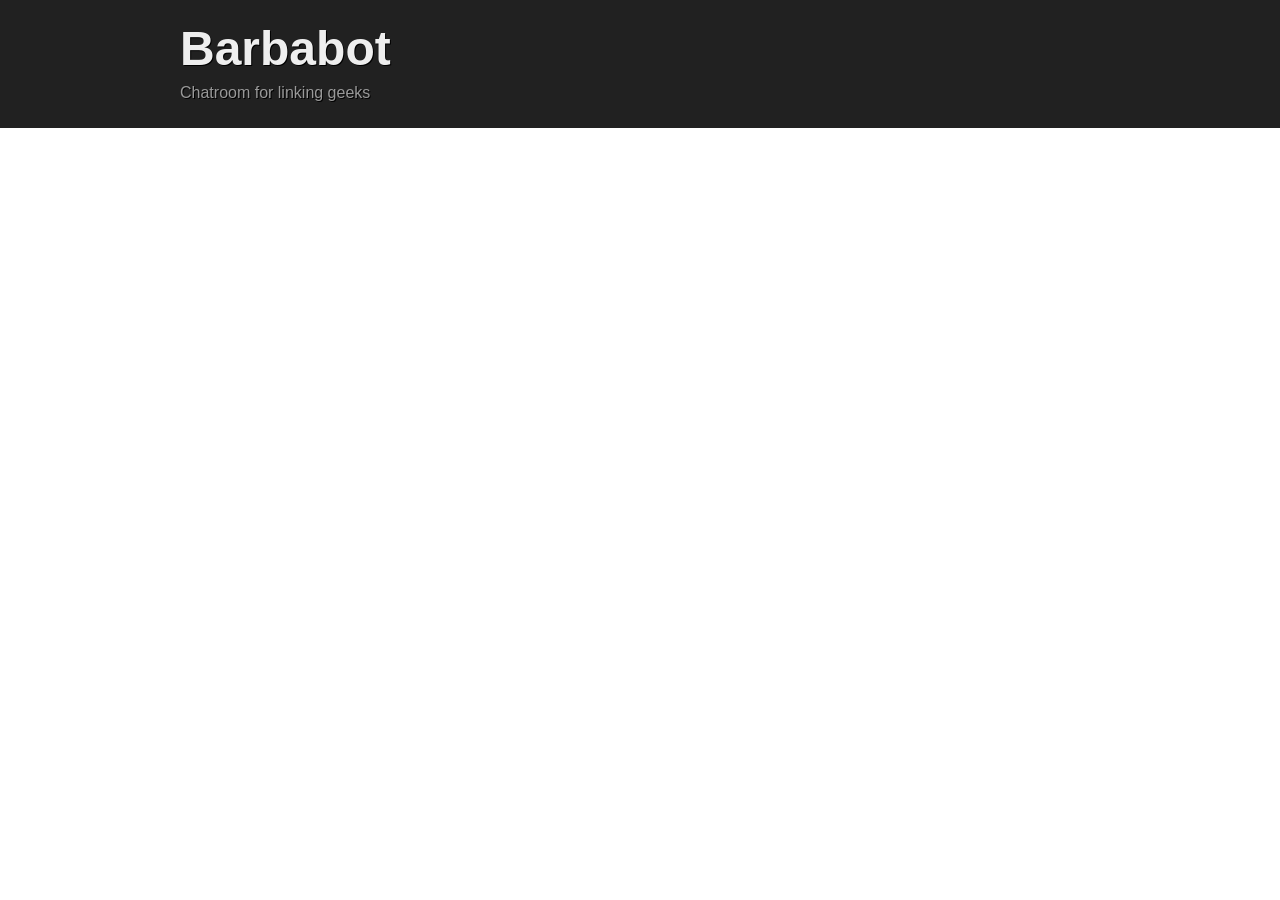
<file: header.html>
<!doctype html>
<!-- paulirish.com/2008/conditional-stylesheets-vs-css-hacks-answer-neither/ -->
<!--[if lt IE 7]> <html class="no-js lt-ie9 lt-ie8 lt-ie7" lang="en"> <![endif]-->
<!--[if IE 7]>    <html class="no-js lt-ie9 lt-ie8" lang="en"> <![endif]-->
<!--[if IE 8]>    <html class="no-js lt-ie9" lang="en"> <![endif]-->
<!-- Consider adding a manifest.appcache: h5bp.com/d/Offline -->
<!--[if gt IE 8]><!--> <html class="no-js" lang="en"> <!--<![endif]-->
<head>
  <meta charset="utf-8">

  <!-- Use the .htaccess and remove these lines to avoid edge case issues.
       More info: h5bp.com/b/378 -->
  <meta http-equiv="X-UA-Compatible" content="IE=edge,chrome=1">

  <title>Barbabot Timeline</title>
  <meta name="description" content="">
  <meta name="author" content="">

  <!-- Mobile viewport optimized: h5bp.com/viewport -->
  <meta name="viewport" content="width=device-width,initial-scale=1">

  <!-- Place favicon.ico and apple-touch-icon.png in the root directory: mathiasbynens.be/notes/touch-icons -->

  <link rel="stylesheet" href="../css/style.css">
  
  <!-- More ideas for your <head> here: h5bp.com/d/head-Tips -->

  <!-- All JavaScript at the bottom, except this Modernizr build incl. Respond.js
       Respond is a polyfill for min/max-width media queries. Modernizr enables HTML5 elements & feature detects; 
       for optimal performance, create your own custom Modernizr build: www.modernizr.com/download/ -->
  <script src="../js/libs/modernizr-2.0.6.min.js"></script>
</head>

<body>

  <header id='header'>
    <div class='inner'>
      <div class='user'>
        <h1>Barbabot</h1>
        <p>Chatroom for linking geeks</p>
      </div>
    </div>
  </header>
</file>
<file: css/style.css>
/*
 * HTML5 ✰ Boilerplate
 *
 * What follows is the result of much research on cross-browser styling.
 * Credit left inline and big thanks to Nicolas Gallagher, Jonathan Neal,
 * Kroc Camen, and the H5BP dev community and team.
 *
 * Detailed information about this CSS: h5bp.com/css
 *
 * ==|== normalize ==========================================================
 */


/* =============================================================================
   HTML5 display definitions
   ========================================================================== */

article, aside, details, figcaption, figure, footer, header, hgroup, nav, section { display: block; }
audio, canvas, video { display: inline-block; *display: inline; *zoom: 1; }
audio:not([controls]) { display: none; }
[hidden] { display: none; }


/* =============================================================================
   Base
   ========================================================================== */

/*
 * 1. Correct text resizing oddly in IE6/7 when body font-size is set using em units
 * 2. Force vertical scrollbar in non-IE
 * 3. Prevent iOS text size adjust on device orientation change, without disabling user zoom: h5bp.com/g
 */

html { font-size: 100%; overflow-y: scroll; -webkit-text-size-adjust: 100%; -ms-text-size-adjust: 100%; }

body { margin: 0; font-size: 1em; line-height: 1.4; }

body, button, input, select, textarea { font-family: sans-serif; color: #222; }

/*
 * Remove text-shadow in selection highlight: h5bp.com/i
 * These selection declarations have to be separate
 * Also: hot pink! (or customize the background color to match your design)
 */

::-moz-selection { background: #fe57a1; color: #fff; text-shadow: none; }
::selection { background: #fe57a1; color: #fff; text-shadow: none; }


/* =============================================================================
   Links
   ========================================================================== */

a { color: #00e; }
a:visited { color: #551a8b; }
a:hover { color: #06e; }
a:focus { outline: thin dotted; }

/* Improve readability when focused and hovered in all browsers: h5bp.com/h */
a:hover, a:active { outline: 0; }


/* =============================================================================
   Typography
   ========================================================================== */

abbr[title] { border-bottom: 1px dotted; }

b, strong { font-weight: bold; }

blockquote { margin: 1em 40px; }

dfn { font-style: italic; }

hr { display: block; height: 1px; border: 0; border-top: 1px solid #ccc; margin: 1em 0; padding: 0; }

ins { background: #ff9; color: #000; text-decoration: none; }

mark { background: #ff0; color: #000; font-style: italic; font-weight: bold; }

/* Redeclare monospace font family: h5bp.com/j */
pre, code, kbd, samp { font-family: monospace, serif; _font-family: 'courier new', monospace; font-size: 1em; }

/* Improve readability of pre-formatted text in all browsers */
pre { white-space: pre; white-space: pre-wrap; word-wrap: break-word; }

q { quotes: none; }
q:before, q:after { content: ""; content: none; }

small { font-size: 85%; }

/* Position subscript and superscript content without affecting line-height: h5bp.com/k */
sub, sup { font-size: 75%; line-height: 0; position: relative; vertical-align: baseline; }
sup { top: -0.5em; }
sub { bottom: -0.25em; }


/* =============================================================================
   Lists
   ========================================================================== */

ul, ol { margin: 1em 0; padding: 0 0 0 40px; }
dd { margin: 0 0 0 40px; }
nav ul, nav ol { list-style: none; list-style-image: none; margin: 0; padding: 0; }


/* =============================================================================
   Embedded content
   ========================================================================== */

/*
 * 1. Improve image quality when scaled in IE7: h5bp.com/d
 * 2. Remove the gap between images and borders on image containers: h5bp.com/e
 */

img { border: 0; -ms-interpolation-mode: bicubic; vertical-align: middle; }

/*
 * Correct overflow not hidden in IE9
 */

svg:not(:root) { overflow: hidden; }


/* =============================================================================
   Figures
   ========================================================================== */

figure { margin: 0; }


/* =============================================================================
   Forms
   ========================================================================== */

form { margin: 0; }
fieldset { border: 0; margin: 0; padding: 0; }

/* Indicate that 'label' will shift focus to the associated form element */
label { cursor: pointer; }

/*
 * 1. Correct color not inheriting in IE6/7/8/9
 * 2. Correct alignment displayed oddly in IE6/7
 */

legend { border: 0; *margin-left: -7px; padding: 0; }

/*
 * 1. Correct font-size not inheriting in all browsers
 * 2. Remove margins in FF3/4 S5 Chrome
 * 3. Define consistent vertical alignment display in all browsers
 */

button, input, select, textarea { font-size: 100%; margin: 0; vertical-align: baseline; *vertical-align: middle; }

/*
 * 1. Define line-height as normal to match FF3/4 (set using !important in the UA stylesheet)
 */

button, input { line-height: normal; }

/*
 * 1. Display hand cursor for clickable form elements
 * 2. Allow styling of clickable form elements in iOS
 * 3. Correct inner spacing displayed oddly in IE7 (doesn't effect IE6)
 */

button, input[type="button"], input[type="reset"], input[type="submit"] { cursor: pointer; -webkit-appearance: button; *overflow: visible; }

/*
 * Consistent box sizing and appearance
 */

input[type="checkbox"], input[type="radio"] { box-sizing: border-box; padding: 0; }
input[type="search"] { -webkit-appearance: textfield; -moz-box-sizing: content-box; -webkit-box-sizing: content-box; box-sizing: content-box; }
input[type="search"]::-webkit-search-decoration { -webkit-appearance: none; }

/*
 * Remove inner padding and border in FF3/4: h5bp.com/l
 */

button::-moz-focus-inner, input::-moz-focus-inner { border: 0; padding: 0; }

/*
 * 1. Remove default vertical scrollbar in IE6/7/8/9
 * 2. Allow only vertical resizing
 */

textarea { overflow: auto; vertical-align: top; resize: vertical; }

/* Colors for form validity */
input:valid, textarea:valid {  }
input:invalid, textarea:invalid { background-color: #f0dddd; }


/* =============================================================================
   Tables
   ========================================================================== */

table { border-collapse: collapse; border-spacing: 0; }
td { vertical-align: top; }


/* ==|== primary styles =====================================================
   Author:
   ========================================================================== */
















/* ==|== media queries ======================================================
   PLACEHOLDER Media Queries for Responsive Design.
   These override the primary ('mobile first') styles
   Modify as content requires.
   ========================================================================== */

@media only screen and (min-width: 480px) {
  /* Style adjustments for viewports 480px and over go here */

}

@media only screen and (min-width: 768px) {
  /* Style adjustments for viewports 768px and over go here */

}



/* ==|== non-semantic helper classes ========================================
   Please define your styles before this section.
   ========================================================================== */

/* For image replacement */
.ir { display: block; border: 0; text-indent: -999em; overflow: hidden; background-color: transparent; background-repeat: no-repeat; text-align: left; direction: ltr; *line-height: 0; }
.ir br { display: none; }

/* Hide from both screenreaders and browsers: h5bp.com/u */
.hidden { display: none !important; visibility: hidden; }

/* Hide only visually, but have it available for screenreaders: h5bp.com/v */
.visuallyhidden { border: 0; clip: rect(0 0 0 0); height: 1px; margin: -1px; overflow: hidden; padding: 0; position: absolute; width: 1px; }

/* Extends the .visuallyhidden class to allow the element to be focusable when navigated to via the keyboard: h5bp.com/p */
.visuallyhidden.focusable:active, .visuallyhidden.focusable:focus { clip: auto; height: auto; margin: 0; overflow: visible; position: static; width: auto; }

/* Hide visually and from screenreaders, but maintain layout */
.invisible { visibility: hidden; }

/* Contain floats: h5bp.com/q */
.clearfix:before, .clearfix:after { content: ""; display: table; }
.clearfix:after { clear: both; }
.clearfix { *zoom: 1; }



/* ==|== print styles =======================================================
   Print styles.
   Inlined to avoid required HTTP connection: h5bp.com/r
   ========================================================================== */

@media print {
  * { background: transparent !important; color: black !important; box-shadow:none !important; text-shadow: none !important; filter:none !important; -ms-filter: none !important; } /* Black prints faster: h5bp.com/s */
  a, a:visited { text-decoration: underline; }
  a[href]:after { content: " (" attr(href) ")"; }
  abbr[title]:after { content: " (" attr(title) ")"; }
  .ir a:after, a[href^="javascript:"]:after, a[href^="#"]:after { content: ""; }  /* Don't show links for images, or javascript/internal links */
  pre, blockquote { border: 1px solid #999; page-break-inside: avoid; }
  thead { display: table-header-group; } /* h5bp.com/t */
  tr, img { page-break-inside: avoid; }
  img { max-width: 100% !important; }
  @page { margin: 0.5cm; }
  p, h2, h3 { orphans: 3; widows: 3; }
  h2, h3 { page-break-after: avoid; }
}

#lightly-overlay{background-position:center center;background-repeat:no-repeat;position:fixed;height:100%;width:100%;z-index:99;left:0;top:0}#lightly-overlay.animate{-webkit-transition:all 0.2s ease-out;-moz-transition:all 0.2s ease-out;-ms-transition:all 0.2s ease-out;-o-transition:all 0.2s ease-out;transition:all 0.2s ease-out}#lightly-loading{display:none;position:absolute;top:0;left:0;height:40px;width:40px;z-index:100;background:transparent url(http://timekiwi-assets.s3.amazonaws.com/assets/loading-377c494c3e8af0b0531060ed34fe7a42.png) no-repeat}h1{font-size:48px;text-shadow:1px 1px 1px #ddd}a{color:#b63700}#flash{position:absolute;top:0px;left:0px;z-index:9999;width:100%}.flash{margin:0 auto;margin-top:-5px;width:450px;text-align:center;padding:10px;padding-top:15px;border:2px solid #000;border-top:0px;color:#000;text-shadow:1px 1px 0px #fff;border-radius:5px;-moz-border-radius:5px;-webkit-border-radius:5px}.flash#notice,.flash#success{border-color:#adb600;background:#eae773}.flash#error{border-color:#b63700;background:#f9c6b6}#pagination{clear:both;margin:50px 0 25px 0;padding:25px;background:#f5f5f5}#pagination .pagination{margin:0 auto;display:table}#pagination .pagination a,#pagination .pagination span,#pagination .pagination em{display:block;float:Left;padding:5px 10px;margin:0px 2.5px;text-shadow:1px 1px 0px #fff;text-decoration:none;font-style:normal;font-weight:bold;border-radius:7px;-moz-border-radius:7px;-webkit-border-radius:7px}#pagination .pagination .disabled{color:#ccc}#pagination .pagination a{color:#212121;border:1px solid #ddd}#pagination .pagination a:hover{background:#fff}#pagination .pagination .current{background:#212121;color:#fff;text-shadow:1px 1px 0px #000}form.simple_form label{font-size:32px;color:#4a4a4a;font-family:"Helvetica Neue Light","HelveticaNeue-Light",Arial,Helvetica,sans-serif;font-weight:normal}form.simple_form .input{margin:20px 0}form.simple_form .string label,form.simple_form .text label,form.simple_form .datetime label,form.simple_form .select label{display:block;margin-bottom:10px}form.simple_form .string input,form.simple_form .string textarea,form.simple_form .text input,form.simple_form .text textarea{padding:5px;font-size:20px;line-height:26px;width:650px}form.simple_form .string input,form.simple_form .text input{height:26px}form.simple_form .string textarea,form.simple_form .text textarea{height:78px}table.index{width:100%;text-align:left;border-spacing:0;border-collapse:collapse}table.index td,table.index th{padding:2.5px 5px}table.index tr:nth-child(even) td{background:#f5f5f5}table.index tr:hover td{background:#eae773;text-shadow:1px 1px 0px #fff;cursor:pointer}table.index td{height:50px;font-size:12px}table.index td img{height:50px;display:block}#pages-index #getting_started{padding:75px 0;width:960px;margin:0px auto;position:relative}#pages-index #getting_started .graphic{position:absolute;top:0px;right:0px;overflow:hidden}#pages-index #getting_started .graphic img{display:block}#pages-index #getting_started .pitch{width:450px}#pages-index #getting_started .pitch h2{font-size:48px;text-shadow:1px 1px 1px #ddd}#pages-index #getting_started .pitch h2 .tier_1{font-family:"Helvetica Neue Light","HelveticaNeue-Light",Arial,Helvetica,sans-serif;font-weight:normal}#pages-index #getting_started .pitch h2 span{display:block}#pages-index #getting_started .pitch h3{font-family:"Helvetica Neue Light","HelveticaNeue-Light",Arial,Helvetica,sans-serif;font-weight:normal;margin-top:15px;color:#4a4a4a}#pages-index #getting_started .learn_more{color:#f5f5f5;margin-top:20px;font-size:12px}#pages-index #getting_started .learn_more a{border-bottom:1px dotted #f5f5f5;text-decoration:none;color:#f5f5f5}#pages-index #getting_started #start_button{display:block;margin-top:40px;width:180px;background:#b63700 url(http://timekiwi-assets.s3.amazonaws.com/assets/arrow-3864cb1263d7d4870261024dedbfd44d.png) no-repeat 190px 20px;color:#fff;text-decoration:none;font-size:32px;line-height:32px;padding:16px 0;padding-left:30px;padding-right:30px;-webkit-transition:all 0.15s ease-out;-moz-transition:all 0.15s ease-out;-ms-transition:all 0.15s ease-out;-o-transition:all 0.15s ease-out;transition:all 0.15s ease-out}#pages-index #getting_started #start_button:hover{background-color:#adb600}#pages-index #information{background:#f5f5f5;margin-top:75px}#pages-index #information .inner{display:inline-block;display:block;width:960px;margin:0 auto;padding:40px 0;text-shadow:1px 1px 0px #fff;color:#212121}#pages-index #information .inner:after{clear:both;content:" ";display:block;font-size:0;line-height:0;visibility:hidden;width:0;height:0}* html #pages-index #information .inner{height:1%}#pages-index #information .inner h3{margin-bottom:1em;font-size:20px}#pages-index #information #updates{width:450px;float:left}#pages-index #information #updates h3{float:left}#pages-index #information #updates p{float:right;line-height:20px;padding:5px 0;color:#aaa;font-family:"Helvetica Neue Light","HelveticaNeue-Light",Arial,Helvetica,sans-serif;font-weight:normal}#pages-index #information #updates p a{text-decoration:none;color:#aaa}#pages-index #information #updates p a:hover{color:#212121;border-bottom:1px dotted #212121}#pages-index #information #updates dl{clear:both}#pages-index #information #updates dl dt{margin-bottom:2.5px}#pages-index #information #updates dl dt a{text-decoration:none;color:#212121}#pages-index #information #updates dl dt:hover a{color:#b63700;border-bottom:1px dotted #b63700}#pages-index #information #updates dl dd{font-size:12px;color:#999;margin-bottom:1em}#pages-index #information #newest{width:400px;margin-left:35px;float:right}#pages-index #information #newest li{float:left;list-style:none}#pages-index #information #newest li.lorem a{background:#d5ea49}#pages-index #information #newest li.ipsum a{background:#ed946c}#pages-index #information #newest li.dolor a{background:#65c6ea}#pages-index #information #newest li.sit a{background:#ffb57e}#pages-index #information #newest li.amet a{background:#ffea4d}#pages-index #information #newest li.consectetur a{background:#a996e7}#pages-index #information #newest li.adipisicing a{background:#eda9d2}#pages-index #information #newest li.elit a{background:#a996e7}#pages-index #information #newest li.sed a{background:#94f8ad}#pages-index #information #newest li a{display:block;background:#fff;color:#000;text-decoration:none;text-shadow:1px 1px 0px #eee;padding:5px 10px;margin:0 5px 5px 0;border-radius:5px;-moz-border-radius:5px;-webkit-border-radius:5px;-webkit-transition:all 0.15s ease-out;-moz-transition:all 0.15s ease-out;-ms-transition:all 0.15s ease-out;-o-transition:all 0.15s ease-out;transition:all 0.15s ease-out}#pages-index #information #newest li a:hover{background:#212121;color:#fff;text-shadow:1px 1px 0px #000}#pages-about #content{width:960px;margin:0 auto}#pages-about #about{float:left;width:550px;padding:25px 0}#pages-about #about h1{margin-bottom:30px}#pages-about #about h2{margin-top:25px}#pages-about #about p{margin:10px 0;line-height:1.4em}#pages-about #about #start_button{display:block;margin-top:30px;width:180px;background:#b63700 url(http://timekiwi-assets.s3.amazonaws.com/assets/arrow-3864cb1263d7d4870261024dedbfd44d.png) no-repeat 190px 20px;color:#fff;text-decoration:none;font-size:32px;line-height:32px;padding:16px 0;padding-left:30px;padding-right:30px;-webkit-transition:all 0.15s ease-out;-moz-transition:all 0.15s ease-out;-ms-transition:all 0.15s ease-out;-o-transition:all 0.15s ease-out;transition:all 0.15s ease-out}#pages-about #about #start_button:hover{background-color:#adb600}#plans{width:960px;margin:0 auto}#plans #plan_chooser{width:600px;float:left;margin-top:50px}#plans #plan_chooser h3{font-family:"Helvetica Neue Light","HelveticaNeue-Light",Arial,Helvetica,sans-serif;font-weight:normal;font-weight:normal;font-style:normal;font-size:24px}#plans #plan_chooser fieldset{padding:10px 0;margin:10px 0;border:0;border-bottom:1px dotted #ccc}#plans #plan_chooser fieldset h4{margin-bottom:10px}#plans #plan_chooser #email{padding:6px;font-size:24px}#plans #plan_chooser #picker ul li{list-style:none;margin:5px 0}#plans #plan_chooser #picker ul li input{margin-right:5px}#plans #plan_chooser #submit{float:right}#plans aside{float:right;width:280px;padding:50px 25px;background:#f5f5f5;text-shadow:1px 1px 0px #fff;color:#212121}#plans aside p{margin:15px 0}#plans aside h2{margin-bottom:20px}#plans aside dt{font-weight:bold}#plans aside dd{margin-left:15px;margin-bottom:10px}#plans aside .footnote{font-family:"Helvetica Neue Light","HelveticaNeue-Light",Arial,Helvetica,sans-serif;font-weight:normal;margin-top:30px;padding-top:30px;border-top:1px dotted #ccc;color:#666}#pages-thanks #content{width:960px;margin:0 auto}#pages-thanks #content h1{margin:25px 0}#pages-thanks #content p a{display:block;margin-top:40px;width:330px;background:#b63700 url(http://timekiwi-assets.s3.amazonaws.com/assets/arrow-3864cb1263d7d4870261024dedbfd44d.png) no-repeat 340px 20px;color:#fff;text-decoration:none;font-size:32px;line-height:32px;padding:16px 0;padding-left:30px;padding-right:30px;-webkit-transition:all 0.15s ease-out;-moz-transition:all 0.15s ease-out;-ms-transition:all 0.15s ease-out;-o-transition:all 0.15s ease-out;transition:all 0.15s ease-out}#pages-thanks #content p a:hover{background-color:#adb600}#timeline.horizontal{position:absolute;top:25px;left:0px;height:100%}#timeline.horizontal li{position:relative;float:left;list-style:none;border-top:10px solid #212121;margin-top:150px}#timeline.horizontal li:first-child{display:none}#timeline.horizontal li .hide_timespot{position:absolute;top:0px;right:10px;font-size:11px;padding:10px 0;display:none}#timeline.horizontal li.hidden .excerpt{font-family:"Helvetica Neue Light","HelveticaNeue-Light",Arial,Helvetica,sans-serif;font-weight:normal;color:#999}#timeline.horizontal li.hidden .unhide_timespot{display:none;position:absolute;top:40px;right:0px;padding:10px 40px;font-size:11px;background:url(http://timekiwi-assets.s3.amazonaws.com/assets/white_hiding_100-ee17495d7305f88c4ae441fa77cb8fae.png) repeat-y left top}#timeline.horizontal li.hidden:hover .unhide_timespot{display:block}#timeline.horizontal li.end{width:200px;position:relative}#timeline.horizontal li.end span{-webkit-transform:rotate(90deg);-moz-transform:rotate(90deg);-ms-transform:rotate(90deg);-o-transform:rotate(90deg);transform:rotate(90deg);position:absolute;top:-40px;right:-76px;width:150px;text-align:center;background:#212121;color:#fff;padding:20px;font-size:36px;line-height:36px;height:36px;font-family:"Helvetica Neue Light","HelveticaNeue-Light",Arial,Helvetica,sans-serif;font-weight:normal}#timeline.horizontal li.month{background:#212121;color:#adb600;margin-top:-150px;width:200px;padding:0;padding:0;padding-top:68px;padding-bottom:10px;padding-right:10px;margin:0;text-align:right;text-shadow:1px 1px 0px #000}#timeline.horizontal li.month span{display:block;line-height:36px}#timeline.horizontal li.month span.m{font-size:24px;font-family:"Helvetica Neue Light","HelveticaNeue-Light",Arial,Helvetica,sans-serif;font-weight:normal}#timeline.horizontal li.month span.y{font-size:36px;font-weight:bold}#timeline.horizontal li.month_after{width:75px}#timeline.horizontal li.month_before{width:125px}#timeline.horizontal li.tumblr h3,#timeline.horizontal li.rss h3{color:#b63700}#timeline.horizontal li.instagram h3{margin-top:10px}#timeline.horizontal li .text{overflow:hidden}#timeline.horizontal li .text a{color:#000;text-decoration:none}#timeline.horizontal li .image{width:200px;margin-top:12px;overflow:hidden}#timeline.horizontal li .image img{max-width:200px;display:block;-webkit-transition:all 0.15s ease-out;-moz-transition:all 0.15s ease-out;-ms-transition:all 0.15s ease-out;-o-transition:all 0.15s ease-out;transition:all 0.15s ease-out}#timeline.horizontal li .date{position:absolute;padding:5px 10px;top:-34px;left:-25px}#timeline.horizontal li .long_date{position:absolute;display:none;top:10px;color:#999}#timeline.horizontal li.timespot{border-left:1px dotted #212121;width:200px;padding:50px 10px;padding-bottom:0;font-size:11px;line-height:1.6em;-webkit-transition:all 0.15s ease-out;-moz-transition:all 0.15s ease-out;-ms-transition:all 0.15s ease-out;-o-transition:all 0.15s ease-out;transition:all 0.15s ease-out}#timeline.horizontal li.timespot.video .video,#timeline.horizontal li.timespot.video .video object,#timeline.horizontal li.timespot.video .video object embed,#timeline.horizontal li.timespot.video .video iframe,#timeline.horizontal li.timespot.video .video video,#timeline.horizontal li.timespot.video .video .youtube5container,#timeline.horizontal li.timespot.video .video .youtube5player{width:200px !important;height:150px !important}#timeline.horizontal li.timespot.video:hover .video,#timeline.horizontal li.timespot.video:hover .video object,#timeline.horizontal li.timespot.video:hover .video object embed,#timeline.horizontal li.timespot.video:hover .video iframe,#timeline.horizontal li.timespot.video:hover .video video,#timeline.horizontal li.timespot.video:hover .video .youtube5container,#timeline.horizontal li.timespot.video:hover .video .youtube5player{width:300px !important;height:225px !important}#timeline.horizontal li.timespot:hover{background:url(http://timekiwi-assets.s3.amazonaws.com/assets/90white-2009b5508c43eeb430632dbfcfd8db50.png);width:300px;border-left-style:solid;z-index:9}#timeline.horizontal li.timespot:hover .hide_timespot{display:block}#timeline.horizontal li.timespot:hover .image,#timeline.horizontal li.timespot:hover img{max-width:300px}#timeline.horizontal li.timespot:hover .long_date{display:block}#timeline.horizontal li.timespot:hover .date{background:#212121;color:#fff}#timeline.horizontal li.timespot:hover .text{font-size:16px;line-height:1.5em;text-shadow:1px 1px 1px #ddd}#timeline.horizontal li.timespot:hover .text h3{font-size:22px;margin-bottom:10px;letter-spacing:-1px}#timeline.horizontal li.timespot:hover .text a{color:#b63700;border-bottom:1px dotted #b63700}#timeline.vertical{display:inline-block;display:block;width:980px;margin:0 auto;background:url(http://timekiwi-assets.s3.amazonaws.com/assets/stem-cf3b4071b9daa52d740a9f9d7eb96c7e.png) center top repeat-y;color:#333;padding:50px 0}#timeline.vertical:after{clear:both;content:" ";display:block;font-size:0;line-height:0;visibility:hidden;width:0;height:0}* html #timeline.vertical{height:1%}#timeline.vertical.empty{padding-top:100px}#timeline.vertical li{list-style:none}#timeline.vertical li#empty{position:relative;margin:0 auto;background:#b63700;color:#fff;width:250px;padding:15px;padding-top:50px;font-size:18px;font-family:"Helvetica Neue Light","HelveticaNeue-Light",Arial,Helvetica,sans-serif;font-weight:normal}#timeline.vertical li#empty a{color:#fff;text-decoration:none;border-bottom:1px dotted #999}#timeline.vertical li#empty img{display:block;position:absolute;bottom:-138px;left:95px}#timeline.vertical li.timespot{position:relative;width:400px;float:left;padding:40px;padding-top:60px;margin:0 5px;overflow:hidden;border-top:1px dotted #212121;background:url(http://timekiwi-assets.s3.amazonaws.com/assets/90white-2009b5508c43eeb430632dbfcfd8db50.png)}#timeline.vertical li.timespot.hidden{padding-top:10px;padding-bottom:10px}#timeline.vertical li.timespot.hidden .excerpt{font-family:"Helvetica Neue Light","HelveticaNeue-Light",Arial,Helvetica,sans-serif;font-weight:normal;color:#999}#timeline.vertical li.timespot.hidden .unhide_timespot{visibility:hidden;position:absolute;top:0px;right:0px;padding:13px 40px;font-size:12px;background:url(http://timekiwi-assets.s3.amazonaws.com/assets/white_hiding_100-ee17495d7305f88c4ae441fa77cb8fae.png) repeat-y left top}#timeline.vertical li.timespot.hidden:hover .unhide_timespot{visibility:visible}#timeline.vertical li.timespot img{max-width:400px;display:block}#timeline.vertical li.timespot .image{display:table !important;max-height:600px;overflow:hidden}#timeline.vertical li.timespot .image:hover{-moz-box-shadow:0px 0px 15px #888;-webkit-box-shadow:0px 0px 15px #888;box-shadow:0px 0px 15px #888;-ms-filter:"progid:DXImageTransform.Microsoft.Shadow(Strength=10, Direction=0, Color='$color')";filter:progid:DXImageTransform.Microsoft.Shadow(Strength=10, Direction=0, Color='$color')}#timeline.vertical li.timespot .text{line-height:1.4em}#timeline.vertical li.timespot .text h3{margin-bottom:10px;letter-spacing:-1px}#timeline.vertical li.timespot .text p{font-family:"Helvetica Neue Light","HelveticaNeue-Light",Arial,Helvetica,sans-serif;font-weight:normal}#timeline.vertical li.timespot .text a{color:#333;text-decoration:none}#timeline.vertical li.timespot .external_link{margin:20px 0}#timeline.vertical li.timespot .external_link:hover a{background:#b63700;color:#fff;text-shadow:1px 1px 0px #000}#timeline.vertical li.timespot .external_link a{padding:5px 10px;background:#f5f5f5;display:table;color:#666;text-shadow:1px 1px 0px #fff;text-decoration:none;-webkit-transition:all 0.15s ease-out;-moz-transition:all 0.15s ease-out;-ms-transition:all 0.15s ease-out;-o-transition:all 0.15s ease-out;transition:all 0.15s ease-out}#timeline.vertical li.timespot .date{position:absolute;top:10px;left:40px;color:#ccc;font-size:24px;letter-spacing:-1px;z-index:0;font-family:"Helvetica Neue Light","HelveticaNeue-Light",Arial,Helvetica,sans-serif;font-weight:normal}#timeline.vertical li.timespot .long_date{position:absolute;top:10px;left:40px;padding:10px 0;color:#ccc;font-size:12px;letter-spacing:0px;z-index:2;display:none}#timeline.vertical li.timespot .hide_timespot{position:absolute;top:10px;right:40px;font-size:12px;padding:10px 0;visibility:hidden}#timeline.vertical li.timespot:hover{border-top-style:solid}#timeline.vertical li.timespot:hover .text{text-shadow:1px 1px 1px #eee}#timeline.vertical li.timespot:hover .text h3{color:#b63700}#timeline.vertical li.timespot:hover .text p{color:#000}#timeline.vertical li.timespot:hover .text a{color:#b63700;border-bottom:1px dotted #b63700}#timeline.vertical li.timespot:hover .long_date{display:block;background:#fff}#timeline.vertical li.timespot:hover .hide_timespot{visibility:visible}#timeline.vertical li.timespot.video .text{margin-top:10px}#timeline.vertical li.timespot.video .video,#timeline.vertical li.timespot.video .video object,#timeline.vertical li.timespot.video .video object embed,#timeline.vertical li.timespot.video .video iframe,#timeline.vertical li.timespot.video .video video,#timeline.vertical li.timespot.video .video .youtube5container,#timeline.vertical li.timespot.video .video .youtube5player{width:400px !important;height:300px !important}#timeline.vertical li.timespot.twitter .image,#timeline.vertical li.timespot.tumblr .image,#timeline.vertical li.timespot.rss .image,#timeline.vertical li.timespot.foursquare .image,#timeline.vertical li.timespot.facebook .image{margin-top:20px}#timeline.vertical li.timespot.instagram .image{margin-bottom:10px}#timeline.vertical li.month,#timeline.vertical li.month_before,#timeline.vertical li.month_after{clear:both;float:none;margin:0 auto}#timeline.vertical li.end{display:none}#timeline.vertical li.month_before{height:100px}#timeline.vertical li.month_after{height:50px}#timeline.vertical li.month{padding:20px;background:#212121;color:#adb600;width:150px}#timeline.vertical li.month span{display:block}#timeline.vertical li.month .m{font-family:"Helvetica Neue Light","HelveticaNeue-Light",Arial,Helvetica,sans-serif;font-weight:normal;font-size:24px}#timeline.vertical li.month .y{font-weight:bold;font-size:36px}#header .inner{display:inline-block;display:block;width:980px;max-height:100px;overflow:hidden;margin:0 auto}#header .inner:after{clear:both;content:" ";display:block;font-size:0;line-height:0;visibility:hidden;width:0;height:0}* html #header .inner{height:1%}#header h1,#header p{text-shadow:1px 1px 0px #000}#header h1{font-size:48px;line-height:48px;color:#eee}#header p{margin-top:10px;color:#999;font-size:16px;line-height:20px;font-family:"Helvetica Neue Light","HelveticaNeue-Light",Arial,Helvetica,sans-serif;font-weight:normal}#header img{width:100px}#header .avatar{width:100px;overflow:hidden}#header .user,#header .avatar{float:left}#header .user{width:750px;margin-left:30px}#instructions{background:#212121}#instructions .inner{width:960px;margin:0 auto;color:#fff;padding:25px 0;text-align:center}#instructions .inner h1{text-shadow:1px 1px 0px #000;margin-bottom:20px}#instructions .inner p{font-family:"Helvetica Neue Light","HelveticaNeue-Light",Arial,Helvetica,sans-serif;font-weight:normal;margin:5px 0}#instructions .inner p a{color:#adb600;text-shadow:1px 1px 0px #000;font-weight:bold}footer#timeline_footer{position:fixed;bottom:0px;left:0px;background:url(http://timekiwi-assets.s3.amazonaws.com/assets/80green-5b978f3faccf47df1da74908951334af.png);height:50px;width:100%;z-index:99}footer#timeline_footer img{display:block;margin:13px}footer#timeline_footer h2,footer#timeline_footer #reset,footer#timeline_footer #rotate{font-size:24px;font-weight:bold}#reset,#rotate,#sharing h2,#connect h2{display:table;color:#fff;line-height:50px;height:50px;padding:0px 20px;float:left;text-decoration:none}#reset:hover,#rotate:hover,#sharing h2:hover,#connect h2:hover{background:#212121}#sharing{float:left;position:relative}#sharing .console{display:none;position:absolute;bottom:50px;left:0px;background:#212121;padding:20px;width:350px}#sharing .console a{margin-right:5px}#sharing .console .share_service{margin-right:30px;float:left}#sharing .console .share_service:last-child{margin-right:0}#sharing .console .share_service h3{color:#fff;margin-bottom:5px}#sharing .console .share_service h3 span{font-size:14px;display:block;font-family:"Helvetica Neue Light","HelveticaNeue-Light",Arial,Helvetica,sans-serif;font-weight:normal}#sharing .console .share_service img{display:inline;margin:0}#sharing:hover .console{display:block}#sharing:hover h2{background:#212121}#navigator{position:absolute;bottom:0px;right:0px}#navigator section.year{float:left;position:relative;width:120px}#navigator section.year:hover{background:#212121}#navigator section.year:hover ul{display:block;position:absolute;bottom:50px;right:0px}#navigator section.year:hover ul li{list-style:none}#navigator section.year:hover ul li a{display:block;background:#212121;color:#fff;text-decoration:none;padding:5px 20px;width:80px;text-align:right;font-family:"Helvetica Neue Light","HelveticaNeue-Light",Arial,Helvetica,sans-serif;font-weight:normal}#navigator section.year:hover ul li a:hover{color:#adb600}#navigator section.year:hover ul li:first-child a{padding-top:6.5px}#navigator section.year .year{color:#fff;line-height:50px;height:50px;padding:0px 20px;width:80px;text-align:right}#navigator section.year .year a{color:#fff;text-decoration:none}#navigator section.year ul{display:none}#spinner{width:100%;height:90%;padding-top:10%;z-index:999999;position:absolute;top:0px;left:0px;text-align:center;background:url(http://timekiwi-assets.s3.amazonaws.com/assets/90white-2009b5508c43eeb430632dbfcfd8db50.png)}#spinner #splash{font-size:36px;margin-top:10px;font-family:"Helvetica Neue Light","HelveticaNeue-Light",Arial,Helvetica,sans-serif;font-weight:normal}#spinner #info{margin-top:25px;margin-bottom:10px;color:#b63700;font-size:24px}#spinner #solutions span{line-height:32px;font-size:18px;margin-right:12px;color:#666}#spinner #solutions #cancel{height:20px;display:inline;padding:6px 15px;background:#212121;color:#fff;text-decoration:none;font-size:20px;line-height:20px;border-radius:15px;-moz-border-radius:15px;-webkit-border-radius:15px}#spinner #solutions #cancel:hover{background:#b63700}#connect .console{display:none;position:absolute;bottom:50px;left:0px;background:#212121;padding:20px;width:200px}#connect .service{height:37px;width:147px;margin-bottom:10px;display:inline-block;display:block}#connect .service:after{clear:both;content:" ";display:block;font-size:0;line-height:0;visibility:hidden;width:0;height:0}* html #connect .service{height:1%}#connect .service .icon{height:37px;width:37px;margin-right:10px;background:url("servicesiconsdark.png");float:left}#connect .service h3,#connect .service p{float:left;width:100px}#connect .service h3{font-size:13px;height:13px;line-height:14px;color:#fff;padding:5px 0 2.5px 0}#connect .service.connected h3{color:#adb600}#connect .service p,#connect .service a{font-family:"Helvetica Neue Light","HelveticaNeue-Light",Arial,Helvetica,sans-serif;font-weight:normal;height:12px;font-size:12px;line-height:12px;color:#999}#connect .service a{text-decoration:none;border-bottom:1px dotted #666}#connect .service a:hover{color:#fff}#connect .twitter .icon{background-position:0px 37px}#connect .twitter.connected .icon{background-position:0px 0px}#connect .tumblr .icon{background-position:111px 37px}#connect .tumblr.connected .icon{background-position:111px 0px}#connect .facebook .icon{background-position:148px 37px}#connect .facebook.connected .icon{background-position:148px 0px}#connect .flickr .icon{background-position:185px 37px}#connect .flickr.connected .icon{background-position:185px 0px}#connect .instagram .icon{background-position:222px 37px}#connect .instagram.connected .icon{background-position:222px 0px}#connect .foursquare .icon{background-position:37px 37px}#connect .foursquare.connected .icon{background-position:37px 0px}#connect .rss .icon{background-position:74px 37px}#connect .rss.connected .icon{background-position:74px 0px}#connect:hover .console{display:block}#connect:hover h2{background:#212121}.connect_instructions,.share_instructions,.navigator_instructions{z-index:-1}.connect_instructions{position:fixed;bottom:70px;left:30px}.share_instructions{position:fixed;bottom:70px;left:30px}.navigator_instructions{position:fixed;bottom:70px;right:30px}#users-new #content{margin:0 auto;width:960px}#users-new #content #create{width:510px;padding:25px 0;float:left}#users-new #content #create h1{font-size:48px;margin-bottom:20px}#users-new #content #create #connect{display:inline-block;display:block;padding:25px 0}#users-new #content #create #connect:after{clear:both;content:" ";display:block;font-size:0;line-height:0;visibility:hidden;width:0;height:0}* html #users-new #content #create #connect{height:1%}#users-new #content #create #connect div{float:left;width:160px;height:30px;margin-right:10px}#users-new #content #create #connect a{display:block;width:160px;height:30px}#users-new #content #create #connect a span{display:none}#users-new #content #create #connect #facebook{background:url(http://timekiwi-assets.s3.amazonaws.com/assets/facebookconnect-586aae3ff3e50f80794462b2c1f48ea2.png) no-repeat}#users-new #content #create #connect #twitter{background:url(http://timekiwi-assets.s3.amazonaws.com/assets/twitterconnect-44cee8ac44eec8ab293591ada5bddb26.png) no-repeat}#users-new #content #create #connect #announce{clear:both;margin-top:10px}#users-new #content #create #connect #announce label{margin-left:2px;width:600px;display:block;font-size:12px;color:#4a4a4a}#users-new #content #create #connect #announce label input{margin-right:4px}#users-new #content #explanation{color:#ccc;line-height:1.4em;font-family:"Helvetica Neue Light","HelveticaNeue-Light",Arial,Helvetica,sans-serif;font-weight:normal}#contact{width:960px;margin:0 auto}#contact h1{margin:20px 0}#contact p{width:650px;margin:20px 0;line-height:1.4em}#contact p a{text-decoration:none;border-bottom:1px dotted #b63700}#pages-products #products{width:960px;margin:0 auto}#pages-products #products h1{margin:40px 0}#pages-products #products section{width:600px;margin-top:50px;float:left}#pages-products #products .product{float:left;width:270px;-webkit-transition:all 0.15s ease-out;-moz-transition:all 0.15s ease-out;-ms-transition:all 0.15s ease-out;-o-transition:all 0.15s ease-out;transition:all 0.15s ease-out}#pages-products #products .product h2{font-family:"Helvetica Neue Light","HelveticaNeue-Light",Arial,Helvetica,sans-serif;font-weight:normal;font-weight:normal;font-style:normal;line-height:40px;height:40px;font-size:24px;margin-bottom:20px}#pages-products #products .product h2 img{margin-right:10px}#pages-products #products .product .graphic{background:#fff;height:400px;width:269px;border:1px solid #ddd;box-shadow:4px 4px 4px #eee}#pages-products #products .product .action a{display:block;margin:20px 0;width:269px;color:#212121;text-decoration:none;background:#212121;color:#fff;text-shadow:1px 1px 0px #000;text-align:center;font-size:24px;padding:12px 0;font-weight:bold;-webkit-transition:all 0.15s ease-out;-moz-transition:all 0.15s ease-out;-ms-transition:all 0.15s ease-out;-o-transition:all 0.15s ease-out;transition:all 0.15s ease-out}#pages-products #products .product .examples{margin-top:45px}#pages-products #products .product .examples h4{color:#aaa}#pages-products #products .product .examples ul{padding-top:15px}#pages-products #products .product .examples ul li{list-style:inside square;padding:3px 15px;color:#aaa}#pages-products #products .product .examples ul li a{font-family:"Helvetica Neue Light","HelveticaNeue-Light",Arial,Helvetica,sans-serif;font-weight:normal;text-decoration:none;color:#aaa;border-bottom:1px dotted #bbb}#pages-products #products .product:hover .action a{color:#212121 !important;text-shadow:1px 1px 0px #fff}#pages-products #products .product:hover .examples h4,#pages-products #products .product:hover .examples a{color:#333 !important}#pages-products #products #personal{margin-right:60px}#pages-products #products #personal:hover .action a{background:#adb600}#pages-products #products #personal:hover .graphic{border:1px solid #adb600;box-shadow:4px 4px 4px #adb600}#pages-products #products #company:hover .action a{background:#fbed20}#pages-products #products #company:hover .graphic{border:1px solid #fbed20;box-shadow:4px 4px 4px #fbed20}#pages-products #difference{float:right;width:280px;padding:71px 25px;padding-bottom:55px;background:#f5f5f5;color:#212121;text-shadow:1px 1px 0px #fff}#pages-products #difference p{margin:15px 0}#pages-products #difference h2{margin-bottom:20px}#pages-products #difference dt{font-weight:bold}#pages-products #difference dd{margin-left:15px;margin-bottom:10px}#pages-products #difference .footnote{font-family:"Helvetica Neue Light","HelveticaNeue-Light",Arial,Helvetica,sans-serif;font-weight:normal;margin-top:30px;padding-top:30px;border-top:1px dotted #ccc;color:#666}#pages-faq #content{width:960px;margin:0 auto}#pages-faq #content h1{margin:25px 0}#pages-faq #content aside{float:right;width:280px;padding:50px 25px;background:#f5f5f5;text-shadow:1px 1px 0px #fff;color:#212121}#pages-faq #content dl{float:left;width:550px}#pages-faq #content dl dt,#pages-faq #content dl dd{line-height:1.4em}#pages-faq #content dl dt{font-weight:bold}#pages-faq #content dl dd{margin-bottom:25px;font-family:"Helvetica Neue Light","HelveticaNeue-Light",Arial,Helvetica,sans-serif;font-weight:normal}#pages-faq #content ul{list-style:square;margin-top:20px}#pages-faq #content ul li{line-height:1.4em;margin:2.5px 0;margin-left:20px}body.timespots #content{width:960px;margin:0 auto}body.timespots #content h1{margin:25px 0}#timespots-show .field{margin:10px 0}#timespots-show .field strong{display:block;font-size:24px}#timespots-show .field img{display:block;height:300px}#timespots-edit h2,#timespots-new h2{margin-top:-20px;color:#4a4a4a;margin-bottom:20px}#timespots-edit form,#timespots-new form{float:left}#timespots-edit aside,#timespots-new aside{text-shadow:1px 1px 0px #fff;background:#f5f5f5;min-height:670px;float:right;width:200px;padding:25px}#timespots-edit aside img,#timespots-new aside img{width:200px}#timespots-edit aside strong,#timespots-new aside strong{display:block;margin-bottom:5px}#pages-explore #content,#pages-explore_photos #content{margin:0 auto;width:960px}#pages-explore #content h1,#pages-explore_photos #content h1{margin:50px 0}#pages-explore #content h1 a,#pages-explore #content h1 span,#pages-explore_photos #content h1 a,#pages-explore_photos #content h1 span{font-size:18px;text-shadow:none}#pages-explore #content h1 span,#pages-explore_photos #content h1 span{color:#4a4a4a}#pages-explore_photos #photos_wrapper{overflow:hidden;background:#212121;width:900px;height:500px;border:30px solid #212121;display:inline-block;display:block}#pages-explore_photos #photos_wrapper:after{clear:both;content:" ";display:block;font-size:0;line-height:0;visibility:hidden;width:0;height:0}* html #pages-explore_photos #photos_wrapper{height:1%}#pages-explore_photos #photos li{list-style:none;width:100px;height:100px;overflow:hidden;float:left}#pages-explore_photos #photos li a{text-decoration:none}#pages-explore_photos #photos li a span{display:none;color:#fff;text-shadow:1px 1px 0px #000;font-size:12px}#pages-explore_photos #photos li a:hover img{opacity:0.4;-webkit-transition:all 0.15s ease-out;-moz-transition:all 0.15s ease-out;-ms-transition:all 0.15s ease-out;-o-transition:all 0.15s ease-out;transition:all 0.15s ease-out}#pages-explore_photos #photos li a:hover span{display:block;position:absolute;text-align:center;top:0px;left:0px;line-height:100px;width:100%;height:100%}#pages-explore_photos #photos li img{width:200px;display:block}#pages-explore_photos #photos li:nth-child(8n){width:200px;height:200px}#pages-explore_photos #photos li:nth-child(8n) a span{line-height:200px;font-size:20px}#pages-explore_photos #photos li:nth-child(8n) img{width:350px}#pages-explore_photos #photos li:nth-child(16n){width:300px;height:300px}#pages-explore_photos #photos li:nth-child(16n) a span{line-height:300px;font-size:28px}#pages-explore_photos #photos li:nth-child(16n) img{width:500px}#pages-explore #users{display:inline-block;display:block}#pages-explore #users:after{clear:both;content:" ";display:block;font-size:0;line-height:0;visibility:hidden;width:0;height:0}* html #pages-explore #users{height:1%}#pages-explore #users li{float:left;list-style:none}#pages-explore #users li.lorem a{background:#d5ea49}#pages-explore #users li.ipsum a{background:#ed946c}#pages-explore #users li.dolor a{background:#65c6ea}#pages-explore #users li.sit a{background:#ffb57e}#pages-explore #users li.amet a{background:#ffea4d}#pages-explore #users li.consectetur a{background:#a996e7}#pages-explore #users li.adipisicing a{background:#eda9d2}#pages-explore #users li.elit a{background:#a996e7}#pages-explore #users li.sed a{background:#94f8ad}#pages-explore #users li a{display:block;background:#fff;color:#000;text-decoration:none;text-shadow:1px 1px 0px #eee;padding:5px 10px;margin:0 5px 5px 0;border-radius:5px;-moz-border-radius:5px;-webkit-border-radius:5px;-webkit-transition:all 0.15s ease-out;-moz-transition:all 0.15s ease-out;-ms-transition:all 0.15s ease-out;-o-transition:all 0.15s ease-out;transition:all 0.15s ease-out}#pages-explore #users li a:hover{background:#212121;color:#fff;text-shadow:1px 1px 0px #000}#pages-explore #users li a{font-size:24px;margin:0 10px 10px 0}body.log_items #content{width:960px;margin:0 auto}body.log_items #content h1{margin:25px 0}#pages-status #content{width:960px;margin:0 auto;padding:50px 0}#pages-status #content section{display:inline-block;display:block;margin:25px 0}#pages-status #content section:after{clear:both;content:" ";display:block;font-size:0;line-height:0;visibility:hidden;width:0;height:0}* html #pages-status #content section{height:1%}#pages-status .stat{float:left;text-align:center;margin:0px 10px 10px 0;padding:14px 30px;border:3px solid #eee;background:#f4f4f4;border-radius:20px;-moz-border-radius:20px;-webkit-border-radius:20px}#pages-status .stat h2,#pages-status .stat h3{font-family:"Helvetica Neue Light","HelveticaNeue-Light",Arial,Helvetica,sans-serif;font-weight:normal}#pages-status .stat strong{font-size:32px;text-shadow:1px 1px 0px #fff}#pages-status .stat.main{padding:25px 50px}#pages-status .stat.main strong{font-size:96px}#pages-status #users .stat{background:#d2d5f9;border-color:#a996e7}#pages-status #timespots .stat{background:#e5f472;border-color:#b1c11a}#pages-status #services .stat{background:#f6cfbc;border-color:#ed946c}#pages-status.lorem a{background:#d5ea49}#pages-status.ipsum a{background:#ed946c}#pages-status.dolor a{background:#65c6ea}#pages-status.sit a{background:#ffb57e}#pages-status.amet a{background:#ffea4d}#pages-status.adipisicing a{background:#eda9d2}#pages-status.elit a{background:#a996e7}#pages-status.sed a{background:#94f8ad}*{margin:0;padding:0}body{color:#000;background:#fff;font-family:"Helvetica Neue",Helvetica,Arial,sans-serif}body .for_signed_in{display:none !important}body.signed_in .for_signed_out{display:none !important}body.signed_in .for_signed_in{display:block !important}body .for_owner{display:none !important}body.owner .for_not_owner{display:none !important}body.owner .for_owner{display:block !important}#services-failure #content{width:960px;margin:25px auto}#services-failure #content p{margin:10px 0}#user_state{position:fixed;top:0px;right:0px;height:20px;padding:5px;background:url("10black.png");opacity:0.6;-webkit-transition:all 0.15s ease-out;-moz-transition:all 0.15s ease-out;-ms-transition:all 0.15s ease-out;-o-transition:all 0.15s ease-out;transition:all 0.15s ease-out}#user_state #omnikiwi{float:right}#user_state #omnikiwi img{display:block;margin:0 5px}#user_state nav{display:none;float:left}#user_state nav a{padding:4px 10px;color:#fff;text-decoration:none;font-size:11px;-webkit-transition:all 0.15s ease-out;-moz-transition:all 0.15s ease-out;-ms-transition:all 0.15s ease-out;-o-transition:all 0.15s ease-out;transition:all 0.15s ease-out}#user_state nav a:hover{background:#b63700}#user_state:hover{opacity:1;background:#212121}#user_state:hover nav{display:block}header{background:#212121;padding:25px 0}header h1{width:960px;margin:0 auto}header h1 a{display:block;background:url(http://timekiwi-assets.s3.amazonaws.com/assets/head50-27c7c7e48ee7d78ed57264073e73053b.png) no-repeat;height:50px}header h1 a span{display:none}footer#default{clear:both;margin:0 auto;padding:50px 0;width:950px;font-size:12px;line-height:1.4em;color:#ccc;display:inline-block;display:block}footer#default:after{clear:both;content:" ";display:block;font-size:0;line-height:0;visibility:hidden;width:0;height:0}* html footer#default{height:1%}footer#default .info{padding-left:95px;background:url(http://timekiwi-assets.s3.amazonaws.com/assets/kiwi-bw-10-31aa7dacf5d3bcc13af95767fa42dc22.png) no-repeat center left;height:80px;width:400px;float:left}footer#default .copyright{margin-bottom:12px;padding-top:10px}footer#default a{color:#ccc;text-decoration:none}footer#default:hover a{border-bottom:1px dotted #999;color:#666}footer#default #menu{float:right}footer#default #menu li{float:left;list-style:none;padding:10px}footer#default #menu li a{display:block}footer#default #menu li a:hover{color:#212121}#pages-p500,#pages-p404,#pages-maintenance{background:#212121}#pages-p500 #kiwi,#pages-p404 #kiwi,#pages-maintenance #kiwi{margin:100px auto;width:400px;text-align:center;color:#fff;text-shadow:1px 1px 0px #000 !important}#pages-p500 #kiwi h1,#pages-p404 #kiwi h1,#pages-maintenance #kiwi h1{text-shadow:1px 1px 0px #000 !important;letter-spacing:-1px;margin:20px 0}#pages-p500 #kiwi p,#pages-p404 #kiwi p,#pages-maintenance #kiwi p{font-family:"Helvetica Neue Light","HelveticaNeue-Light",Arial,Helvetica,sans-serif;font-weight:normal;margin:2px 0}#pages-p500 #kiwi #sorry,#pages-p404 #kiwi #sorry,#pages-maintenance #kiwi #sorry{margin-top:20px;color:#adb600;font-weight:bold}#whatsnew{float:right;width:280px;padding:25px;background:#f5f5f5;text-shadow:1px 1px 0px #fff}#whatsnew h2{margin-bottom:20px}#whatsnew section{margin-bottom:50px}#whatsnew section p{margin:10px 0;line-height:1.4em}#whatsnew section p em{font-weight:normal;font-style:normal;background:#eae773}#whatsnew #services{display:inline-block;display:block}#whatsnew #services:after{clear:both;content:" ";display:block;font-size:0;line-height:0;visibility:hidden;width:0;height:0}* html #whatsnew #services{height:1%}#whatsnew #services .icons{padding:20px 0}#whatsnew #services .icons li{list-style:none;position:relative;height:74px;float:left;margin:0 15px 15px 0}#whatsnew #services .icons a{width:74px;height:74px;display:block;background:url(http://timekiwi-assets.s3.amazonaws.com/assets/serviceicons-b11946a9fa93d2547b44365951f02123.png)}#whatsnew #services .icons a span{display:none}#whatsnew #services .icons a.twitter{background-position:0px 0px}#whatsnew #services .icons a.instagram{background-position:-74px 0px}#whatsnew #services .icons a.flickr{background-position:-148px 0px}#whatsnew #services .icons a.facebook{background-position:-222px 0px}#whatsnew #services .icons a.tumblr{background-position:-296px 0px}#whatsnew #services .icons a.rss{background-position:-370px 0px}aside{line-height:1.4em}aside p{margin:10px 0}aside .footnote{font-family:"Helvetica Neue Light","HelveticaNeue-Light",Arial,Helvetica,sans-serif;font-weight:normal;font-size:14px;color:#4a4a4a}
</file>
